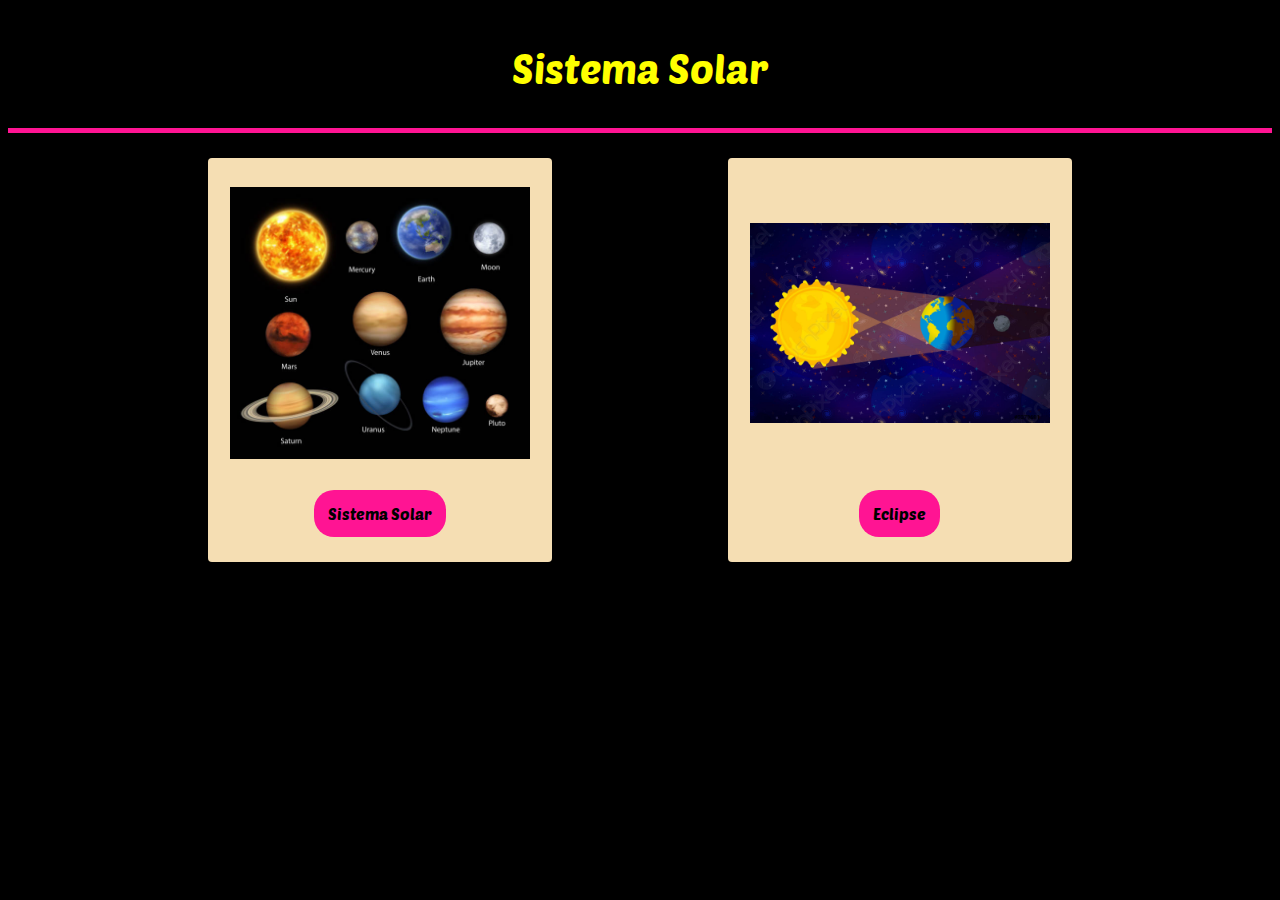
<file: Index.html>
<!DOCTYPE html>
<html lang="en">
<head>
    <meta charset="UTF-8">
    <meta name="viewport" content="width=device-width, initial-scale=1.0">
    <link rel="stylesheet" href="Estilo.css">
    <link rel="preconnect" href="https://fonts.googleapis.com">
    <link rel="preconnect" href="https://fonts.gstatic.com" crossorigin>
    <link href="https://fonts.googleapis.com/css2?family=Poetsen+One&display=swap" rel="stylesheet">
    
    <title>Sistema solar</title>
</head>
<body>
    <div class="encabezado"><h1>Sistema Solar</h1></div>
    <div class="contenido">
        <div class="opciones" class="Sistema Solar">
            <div class="imagen">
                <img src="./imagenes/Sistema solar 3.jpg" alt="Sistema Solar" width="300px">
            </div>
            <div class="botones">
                <a href="./Orbita.html" class="btn1">Sistema Solar</a>   
            </div>
        </div>
        
        <div class="opciones" class="Eclipse">
            <div class="imagen">
                <img src="./imagenes/eclipse.jpg" alt="Eclipse" width="300px" height="200px">
            </div>
            <div class="botones">
                <a href="./Eclipse.html" class="btn1">Eclipse</a>   
            </div>
            
            
        </div>
    </div>
    </div>
    
</body>
</html>
</file>
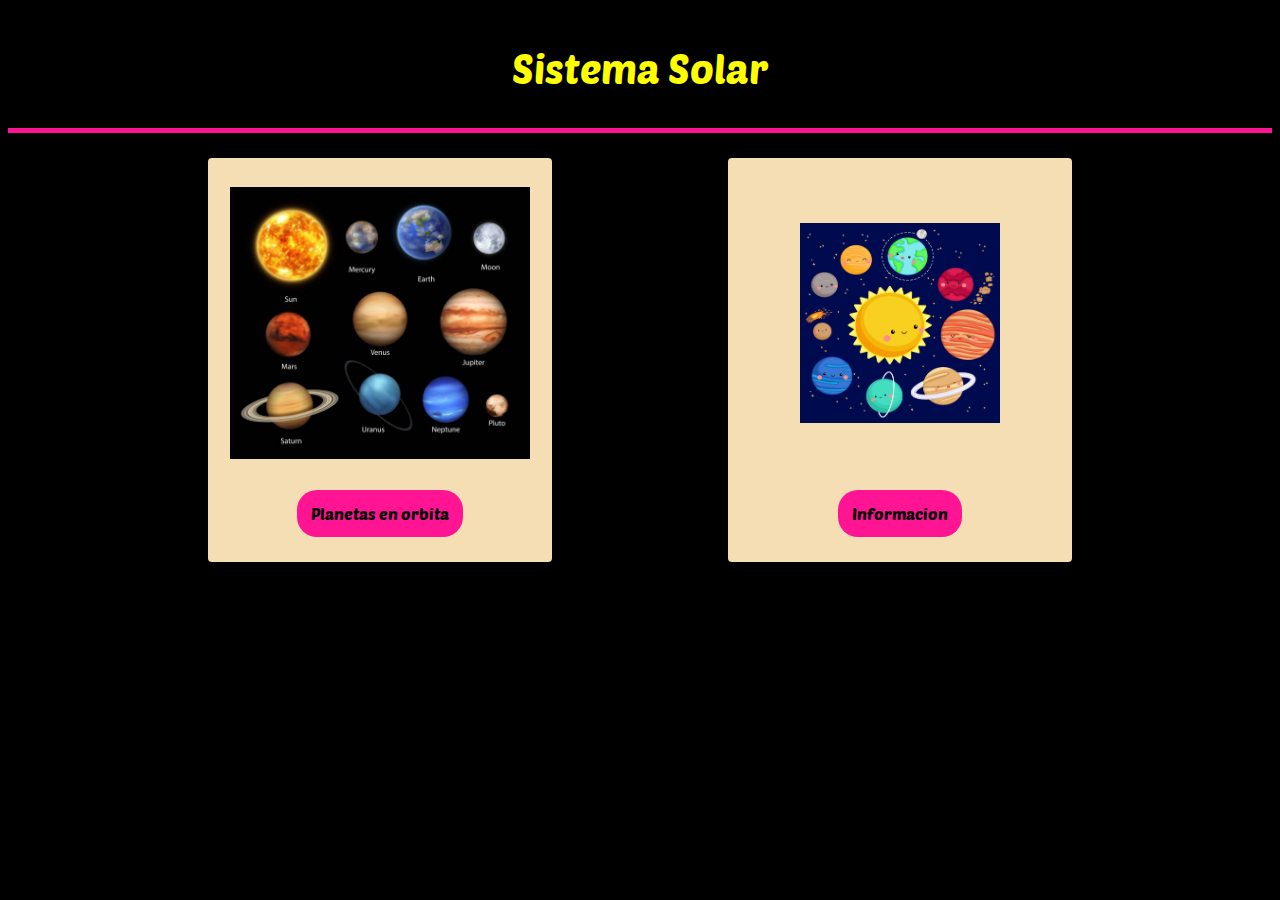
<file: index.html>
<!DOCTYPE html>
<html lang="en">
<head>
    <meta charset="UTF-8">
    <meta name="viewport" content="width=device-width, initial-scale=1.0">
    <link rel="stylesheet" href="./funciones/estilo.css">
    <link rel="preconnect" href="https://fonts.googleapis.com">
    <link rel="preconnect" href="https://fonts.gstatic.com" crossorigin>
    <link href="https://fonts.googleapis.com/css2?family=Poetsen+One&display=swap" rel="stylesheet">
    
    <title>Sistema solar</title>
</head>
<body>
    <div class="encabezado"><h1>Sistema Solar</h1></div>
    <div class="contenido">
        <div class="opciones" class="Sistema Solar">
            <div class="imagen">
                <img src="./funciones/imagenes/Sistema solar 3.jpg" alt="Sistema Solar" width="300px">
            </div>
            <div class="botones">
                <a href="./funciones/orbita.html" class="btn1">Planetas en orbita</a>   
            </div>
        </div>
        
        <div class="opciones" class="Eclipse">
            <div class="imagen">
                <img src="./funciones/imagenes/Sistema solar2.jpg" alt="" width="200px" height="200px">
            </div>
            <div class="botones">
                <a href="./funciones/descripcion.html" class="btn1">Informacion</a>   
            </div>
            
            
        </div>
    </div>
    </div>
    
</body>
</html>
</file>
<file: Estilo.css>
body {
    background-color: black;
}
.contenido{
    display:flex;
    padding: 25px;
    justify-content: space-evenly;
    flex-wrap: wrap;
}
.opciones{
    display:flex;
    background-color:wheat;
    padding: 12px;
    width:320px;
    height: 380px;
    flex-wrap: wrap;
    justify-content: center;
    text-decoration: none;
    border-radius: 4px;

}
.imagen{
    display: flex;
    background-color:wheat;
    width: 300px;
    height: 300px;
    padding: 3px;
    justify-content: center;
    align-items: center;
}
.botones{
    display: flex;
    background-color:wheat;
    padding:3px;
    width: 300px;
    height: 50px;
    justify-content: center;
    align-items: center;
}

.FSS {
    background-color: black;
}

.encabezado {
    display: flex;
    background-color:black;
    justify-content: center;
    align-items: center;
    height:120px;
    border-bottom-width: 5px;
    border-bottom-style:inset;
    border-bottom-color:deeppink;
}

h1{
    color:yellow;
    font-family: "Poetsen One", sans-serif;
    font-weight: 400;
    font-style: normal;
    font-size: 40px;
}

.btn1{
    color: black;
    background-color:deeppink;
    padding: 14px;
    font-family: "Poetsen One", sans-serif;  
    text-decoration: none;
    border-radius: 20px;
}

.btn2SS{
    color: black;
    background-color:aqua;
    padding: 7px;
    font-size: 16px;
    text-decoration: none;
    border-radius: 10px;
}
.bvista{
    color: black;
    background-color:chartreuse;
    padding: 7px;
    font-size: 14px; 
    text-decoration: none;
    border-radius: 10px;
}
</file>
<file: funciones/estilo.css>
body {
    background-color: black;
}
.contenido{
    display:flex;
    padding: 25px;
    justify-content: space-evenly;
    flex-wrap: wrap;
}
.opciones{
    display:flex;
    background-color:wheat;
    padding: 12px;
    width:320px;
    height: 380px;
    flex-wrap: wrap;
    justify-content: center;
    text-decoration: none;
    border-radius: 4px;

}
.imagen{
    display: flex;
    background-color:wheat;
    width: 300px;
    height: 300px;
    padding: 3px;
    justify-content: center;
    align-items: center;
}
.botones{
    display: flex;
    background-color:wheat;
    padding:3px;
    width: 300px;
    height: 50px;
    justify-content: center;
    align-items: center;
}

.FSS {
    background-color: black;
}

.encabezado {
    display: flex;
    background-color:black;
    justify-content: center;
    align-items: center;
    height:120px;
    border-bottom-width: 5px;
    border-bottom-style:inset;
    border-bottom-color:deeppink;
}

h1{
    color:yellow;
    font-family: "Poetsen One", sans-serif;
    font-weight: 400;
    font-style: normal;
    font-size: 40px;
}

.btn1{
    color: black;
    background-color:deeppink;
    padding: 14px;
    font-family: "Poetsen One", sans-serif;  
    text-decoration: none;
    border-radius: 20px;
}

.btn2SS{
    color: black;
    background-color:aqua;
    padding: 7px;
    font-size: 16px;
    text-decoration: none;
    border-radius: 10px;
}
.bvista{
    color: black;
    background-color:chartreuse;
    padding: 7px;
    font-size: 14px; 
    text-decoration: none;
    border-radius: 10px;
}

#info-dialog {
    position: absolute;
    top: 10px;
    left: 10px;
    background-color: rgba(255, 255, 255, 0.9);
    padding: 10px;
    border: 1px solid #ccc;
    border-radius: 5px;
    display: none;
}
</file>
